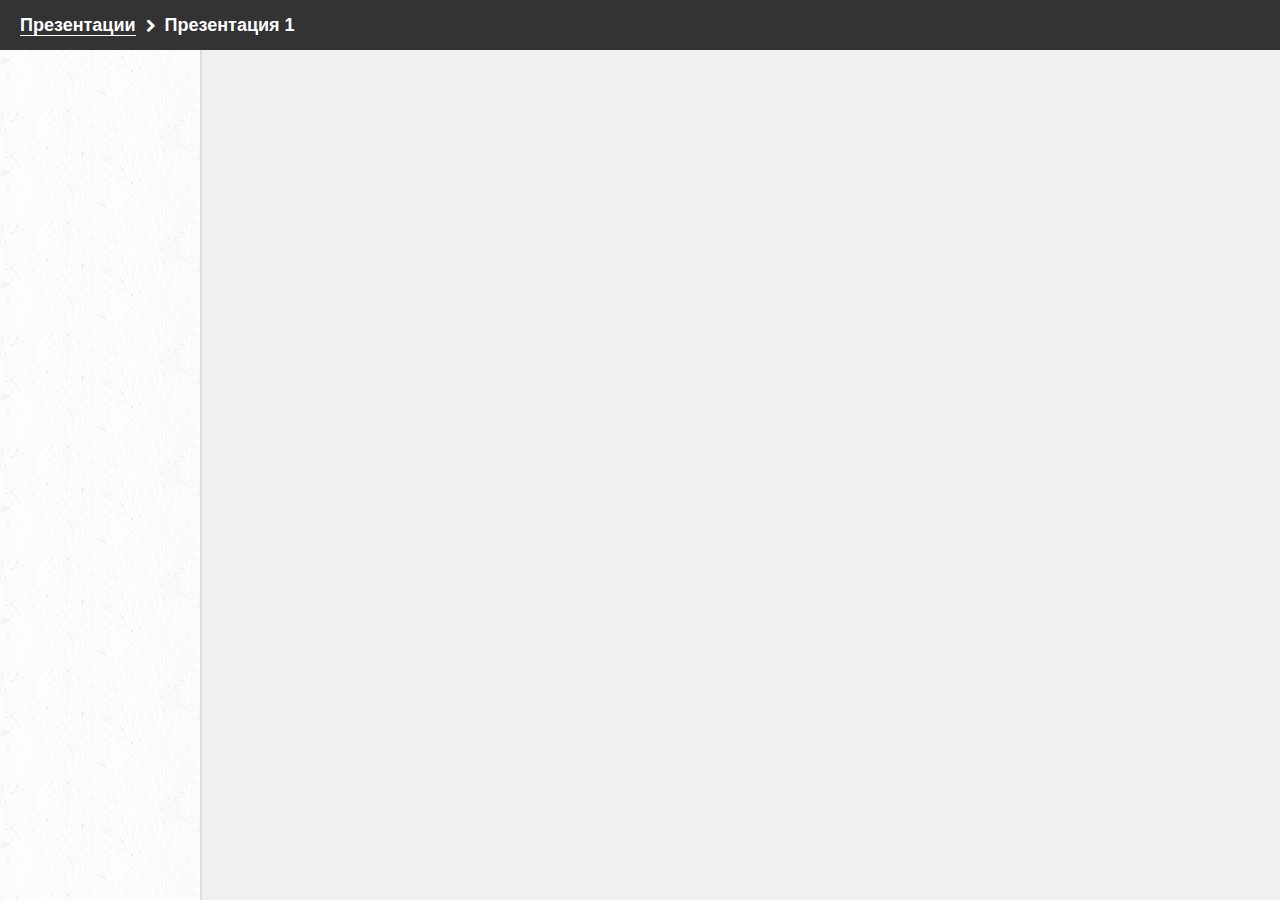
<file: presentation.html>
<!DOCTYPE html>
<!--[if lt IE 7]>      <html class="no-js lt-ie9 lt-ie8 lt-ie7"> <![endif]-->
<!--[if IE 7]>         <html class="no-js lt-ie9 lt-ie8"> <![endif]-->
<!--[if IE 8]>         <html class="no-js lt-ie9"> <![endif]-->
<!--[if gt IE 8]><!--> <html class="no-js"> <!--<![endif]-->
    <head>
        <meta charset="utf-8">
        <meta http-equiv="X-UA-Compatible" content="IE=edge,chrome=1">
        <title>Presenter for Yandex vacancy</title>
        <meta name="description" content="I shoul probably write a complicated description later">
        <meta name="viewport" content="width=device-width">

        <!-- Place favicon.ico and apple-touch-icon.png in the root directory -->

        <link rel="stylesheet" href="css/normalize.css">
        <link rel="stylesheet" href="css/font-awesome.min.css">
        <link rel="stylesheet" href="css/main.css">
        <!--[if lt IE 7]>
            <link rel="stylesheet" href="css/font-awesome-ie7.min.css">
        <![endif]-->
        <script src="js/vendor/modernizr-2.6.2.min.js"></script>
    </head>
    <body>
        <header>
            <h1>
                <a href='./index.html'>Презентации</a>
                <i class="icon-chevron-right"></i>
                Презентация 1
            </h1>
        </header> 
        <aside>
            <ul class='slides'>
                <li class='slides__slide inline-block'></li>
            </ul>
        </aside>
        <div class='view_presentation'>
        </div>



        <!--<script src="//ajax.googleapis.com/ajax/libs/jquery/1.9.1/jquery.min.js"></script>-->
        <script>window.jQuery || document.write('<script src="js/vendor/jquery-1.9.1.min.js"><\/script>')</script>
        <script src="js/plugins.js"></script>
        <script src="js/main.js"></script>

    </body>
</html>
</file>
<file: css/main.css>
/*
 * HTML5 Boilerplate
 *
 * What follows is the result of much research on cross-browser styling.
 * Credit left inline and big thanks to Nicolas Gallagher, Jonathan Neal,
 * Kroc Camen, and the H5BP dev community and team.
 */

/* ==========================================================================
   Base styles: opinionated defaults
   ========================================================================== */

html,
button,
input,
select,
textarea {
    color: #222;
}

body {
    font-size: 1em;
    line-height: 1.4;
    padding-top: 50px;
    -webkit-box-sizing: border-box;
    -moz-box-sizing: border-box;
    box-sizing: border-box;
}

/*
 * Remove text-shadow in selection highlight: h5bp.com/i
 * These selection rule sets have to be separate.
 * Customize the background color to match your design.
 */

::-moz-selection {
    background: #b3d4fc;
    text-shadow: none;
}

::selection {
    background: #b3d4fc;
    text-shadow: none;
}

/*
 * A better looking default horizontal rule
 */

hr {
    display: block;
    height: 1px;
    border: 0;
    border-top: 1px solid #ccc;
    margin: 1em 0;
    padding: 0;
}

/*
 * Remove the gap between images and the bottom of their containers: h5bp.com/i/440
 */

img {
    vertical-align: middle;
}

/*
 * Remove default fieldset styles.
 */

fieldset {
    border: 0;
    margin: 0;
    padding: 0;
}

/*
 * Allow only vertical resizing of textareas.
 */

textarea {
    resize: vertical;
}

/* ==========================================================================
   Chrome Frame prompt
   ========================================================================== */

.chromeframe {
    margin: 0.2em 0;
    background: #ccc;
    color: #000;
    padding: 0.2em 0;
}

/* ==========================================================================
   Author's custom styles
   ========================================================================== */

a{
    text-decoration: none;
    color: inherit;
}

body{
    font-family: 'Helvetica Neue',Helvetica, sans-serif;
    height: 100%;
}

html{
    background: #f0f0f0;
    height: 100%;
}

header{
    height: 50px;
    background: #333333;
    padding: 0px 0px 0px 0px;
    position: absolute;
    top: 0px;
    left: 0px;
    width: 100%;
    z-index: 2;
}

header a{
    color: inherit;
    border-bottom: 1px solid;
}

header i{
    margin: 0 5px;
    font-size: 14px;
}

header h1{
    margin: 0 20px;
    color: #fff;
    font-size: 18px;
    line-height: 50px;
}

header .user{
    float: right;
    color: #fff;
    font-size: 12px;
    line-height: 50px;
    font-weight: bold;
}

header .user a{
    border: none;
}

header .user a:hover{
    border-bottom: 1px solid;
}


.container{
    padding: 20px;
}

.search{
    padding: 20px 0px 40px 0px;
    width: 390px;
    margin: 0 auto;
    position: relative;
}

.search__input{
    border: none;
    display: block;
    width: 370px;
    height: 30px;
    border-radius: 30px;
    background: #e5e5e5;
    padding: 0px 10px;

    -webkit-box-shadow: inset 0px 1px 1px  rgba(0, 0, 0, 0.3);        
    box-shadow: inset 0px 1px 1px  rgba(0, 0, 0, 0.3);

}

.search__input:focus{
    outline: none;
}

.search__icon{
    position: absolute;
    top: 27px;
    right: 7px;
    color: #a2a2a2;
}

.presentations_sortable{
    margin: 0px;
    padding: 0px;
}

.presentation{
    width: 234px;
    height: 134px;
    position: relative;
    text-align: center;
    background: url('../img/presentation_index.png');
    background-size: 100%;
    margin: 0px 40px 45px 0px;

    border-radius: 5px;
}

.presentation:after{
    display: block;
    content: '';
    position: absolute;
    width: 222px;
    height: 21px;
    bottom: -11px;
    left: 5px;
    background: url('../img/presentation_index_shadow.png');
}

.presentation__actions{
    width: 100%;
    height: 134px;
    position: absolute;
    left: 0px;
    top: 0px;
    font-size: 39px;
    color: #fff;
    background: rgba(0,0,0, 0.8);
    border-radius: 5px;
    
    display: block;
    -webkit-transition: opacity 1s ease-out;
    opacity: 0; 
    height: 0;
    overflow: hidden;
}

.presentation__link{
    margin: 0 18px 0px 19px;
    position: relative;
    top: 40px;
}

.presentation__maintitle{
    font-size: 12px;
    line-height: 18px;
    margin: 25px 0px 0px 0px;
    padding: 0px 0px 0px 15px;
    position: relative;
    text-transform: uppercase;
}

.presentation__maintitle:after{
    position: absolute;
    bottom: -15px;
    left: 58px;
    content: '';
    display: block;
    width: 130px;
    height: 1px;
    background: #bfbfbd;
}

.presentation__description{
    margin: 25px 0px 0px 0px;
    font-size: 11px;
    text-align: center;
}

.presentation__add{
    color: #b5b5b5;
    font-size: 40px;
    margin-top: 35px;
}

.presentation.empty, .sortable-placeholder{
    background: transparent;
    width: 240px;
    height: 130px;
    border: 2px dashed #b5b5b5;
}

.sortable-placeholder{
    width: 234px;
    height: 134px;
    position: relative;
    margin: 0px 36px 45px 0px;

    border-radius: 5px;

    display: -moz-inline-stack;
    display: inline-block;
    vertical-align: top;
    zoom: 1;
    *display: inline;
}

.sortable-dragging{
    opacity: 0.7;
}

.presentation.empty:after, .sortable-placeholder:after{
    display: none;
}

.presentation.empty:hover{
    opacity: 1;
}


.presentation:hover .presentation__actions{
    height: 134px;
    opacity: 1;
}

.slides{
    list-style: none;
    padding: 0px;
    margin: 0;
    text-align: center;
}

.slides__slidewrapper:hover{
    background: rgba(0,0,0, 0.2);
}

.slides__slide{
    width: 80%;
    height: auto;
    background: #fff;
    margin: 10px 0px; 
    border: 4px solid #bebebe;
    border-radius: 5px;
    position: relative;
}

.slides__slidenumber{
    position: absolute;
    top: 5px;
    left: 5px;
    display: block;
    width: 14px;
    height: 14px;
    border-radius: 14px;
    background: #bebebe;
    font-size: 11px;
    color:#fff;
    text-align: center;
    font-style: normal;
    z-index: 99;
}

.slides__slideimage{
    width: 100%;
}

.active .slides__slide{
    border: 4px solid #cfa6a6;
}

.active .slides__slidenumber{
    background: #cfa6a6;
}

.view_presentation{
    height: 100%;
    position: relative;
    -webkit-box-sizing: border-box;
    -moz-box-sizing: border-box;
    box-sizing: border-box;
}

.presentation_nav{
    position: absolute;
    width: 100%;
    bottom: 0px;
    height: 40px;
    background: #919191;
    color: #fff;
    text-align: center;
    line-height: 40px;
}

.presentation_nav__first{
    float: left;
    margin-left: 20px;
}

.presentation_nav__last{
    float: right;
    margin-right: 20px;
}

.presentation_container{
    position: relative;
    height: 100%;
}

.presentation_container__prev, .presentation_container__next{
    font-size: 43px;
    color: #a2a2a2;
    padding: 0px 20px;
    position: absolute;
    top:50%;
    margin-top: -43px;
    z-index: 9;
}
.presentation_container__next{
    right: 0px;
}

.presentation_container__prev:hover, .presentation_container__next:hover{
    color: #000;
}

.presentation_container__contentwrapper{
    overflow: hidden;
    width: 9999999999px;
    position: relative;
    top:0px;
    left:0px;
}
.presentation_container__content{
    height: 100%;
    overflow: auto;
    float: left;
}
.presentation_container__wrapper{
    height: calc(100% - 40px);
    overflow: hidden;
}
.step2{
    display: none;
}

.step2{
    height: 100%;
    width: 100%;
}

#splitter {
    height: 100%;
    width: 100%;
    overflow: hidden;
    position: relative;
}
#splitter > div, #splitter > aside {
    overflow: auto;
}
.vsplitbar {
    width: 5px;
    background: #919191;
}

aside{
    min-width: 200px;
    max-width: 350px;
    min-height: 100%;
    position: absolute;
    top:0px;
    left: 0px;
    background:  url('../img/aside_background.png');

    -webkit-box-shadow:  0px 1px 3px  rgba(0, 0, 0, 0.25);
    box-shadow:  0px 1px 3px  rgba(0, 0, 0, 0.25);

}

aside h2{
    font-size: 12px;
    padding-left: 10%;
    margin: 15px 0px 0px 0px;
    color: #333333;
    text-transform: uppercase;
}

aside .sortable-placeholder{
    width: 80%;
    height: auto;
    background: #fff;
    margin: 10px 0px; 
    border: 4px solid #bebebe;
    border-radius: 5px;
    position: relative;
}

img.slides__slideimage {
    filter: url("data:image/svg+xml;utf8,<svg xmlns=\'http://www.w3.org/2000/svg\'><filter id=\'grayscale\'><feColorMatrix type=\'matrix\' values=\'0.3333 0.3333 0.3333 0 0 0.3333 0.3333 0.3333 0 0 0.3333 0.3333 0.3333 0 0 0 0 0 1 0\'/></filter></svg>#grayscale"); /* Firefox 10+ */
    filter: gray; /* IE6-9 */
    -webkit-filter: grayscale(100%); /* Chrome 19+ & Safari 6+ */
    -webkit-transition: all .6s ease; /* Fade to color for Chrome and Safari */
    -webkit-backface-visibility: hidden; /* Fix for transition flickering */
}

img.slides__slideimage:hover {
    filter: url("data:image/svg+xml;utf8,<svg xmlns=\'http://www.w3.org/2000/svg\'><filter id=\'grayscale\'><feColorMatrix type=\'matrix\' values=\'1 0 0 0 0, 0 1 0 0 0, 0 0 1 0 0, 0 0 0 1 0\'/></filter></svg>#grayscale");
    -webkit-filter: grayscale(0%);
}

/* ==========================================================================
   Helper classes
   ========================================================================== */

/*
 * Inline-block
*/ 
.inline-block{
    display: -moz-inline-stack;
    display: inline-block;
    vertical-align: top;
    zoom: 1;
    *display: inline;
}

/*
 * Image replacement
 */

.ir {
    background-color: transparent;
    border: 0;
    overflow: hidden;
    /* IE 6/7 fallback */
    *text-indent: -9999px;
}

.ir:before {
    content: "";
    display: block;
    width: 0;
    height: 150%;
}

/*
 * Hide from both screenreaders and browsers: h5bp.com/u
 */

.hidden {
    display: none !important;
    visibility: hidden;
}

/*
 * Hide only visually, but have it available for screenreaders: h5bp.com/v
 */

.visuallyhidden {
    border: 0;
    clip: rect(0 0 0 0);
    height: 1px;
    margin: -1px;
    overflow: hidden;
    padding: 0;
    position: absolute;
    width: 1px;
}

/*
 * Extends the .visuallyhidden class to allow the element to be focusable
 * when navigated to via the keyboard: h5bp.com/p
 */

.visuallyhidden.focusable:active,
.visuallyhidden.focusable:focus {
    clip: auto;
    height: auto;
    margin: 0;
    overflow: visible;
    position: static;
    width: auto;
}

/*
 * Hide visually and from screenreaders, but maintain layout
 */

.invisible {
    visibility: hidden;
}

/*
 * Clearfix: contain floats
 *
 * For modern browsers
 * 1. The space content is one way to avoid an Opera bug when the
 *    `contenteditable` attribute is included anywhere else in the document.
 *    Otherwise it causes space to appear at the top and bottom of elements
 *    that receive the `clearfix` class.
 * 2. The use of `table` rather than `block` is only necessary if using
 *    `:before` to contain the top-margins of child elements.
 */

.clearfix:before,
.clearfix:after {
    content: " "; /* 1 */
    display: table; /* 2 */
}

.clearfix:after {
    clear: both;
}

/*
 * For IE 6/7 only
 * Include this rule to trigger hasLayout and contain floats.
 */

.clearfix {
    *zoom: 1;
}

/* ==========================================================================
   EXAMPLE Media Queries for Responsive Design.
   These examples override the primary ('mobile first') styles.
   Modify as content requires.
   ========================================================================== */

@media only screen and (min-width: 35em) {
    /* Style adjustments for viewports that meet the condition */
}

@media print,
       (-o-min-device-pixel-ratio: 5/4),
       (-webkit-min-device-pixel-ratio: 1.25),
       (min-resolution: 120dpi) {
    /* Style adjustments for high resolution devices */
}

/* ==========================================================================
   Print styles.
   Inlined to avoid required HTTP connection: h5bp.com/r
   ========================================================================== */

@media print {
    * {
        background: transparent !important;
        color: #000 !important; /* Black prints faster: h5bp.com/s */
        box-shadow: none !important;
        text-shadow: none !important;
    }

    a,
    a:visited {
        text-decoration: underline;
    }

    a[href]:after {
        content: " (" attr(href) ")";
    }

    abbr[title]:after {
        content: " (" attr(title) ")";
    }

    /*
     * Don't show links for images, or javascript/internal links
     */

    .ir a:after,
    a[href^="javascript:"]:after,
    a[href^="#"]:after {
        content: "";
    }

    pre,
    blockquote {
        border: 1px solid #999;
        page-break-inside: avoid;
    }

    thead {
        display: table-header-group; /* h5bp.com/t */
    }

    tr,
    img {
        page-break-inside: avoid;
    }

    img {
        max-width: 100% !important;
    }

    @page {
        margin: 0.5cm;
    }

    p,
    h2,
    h3 {
        orphans: 3;
        widows: 3;
    }

    h2,
    h3 {
        page-break-after: avoid;
    }
}
</file>
